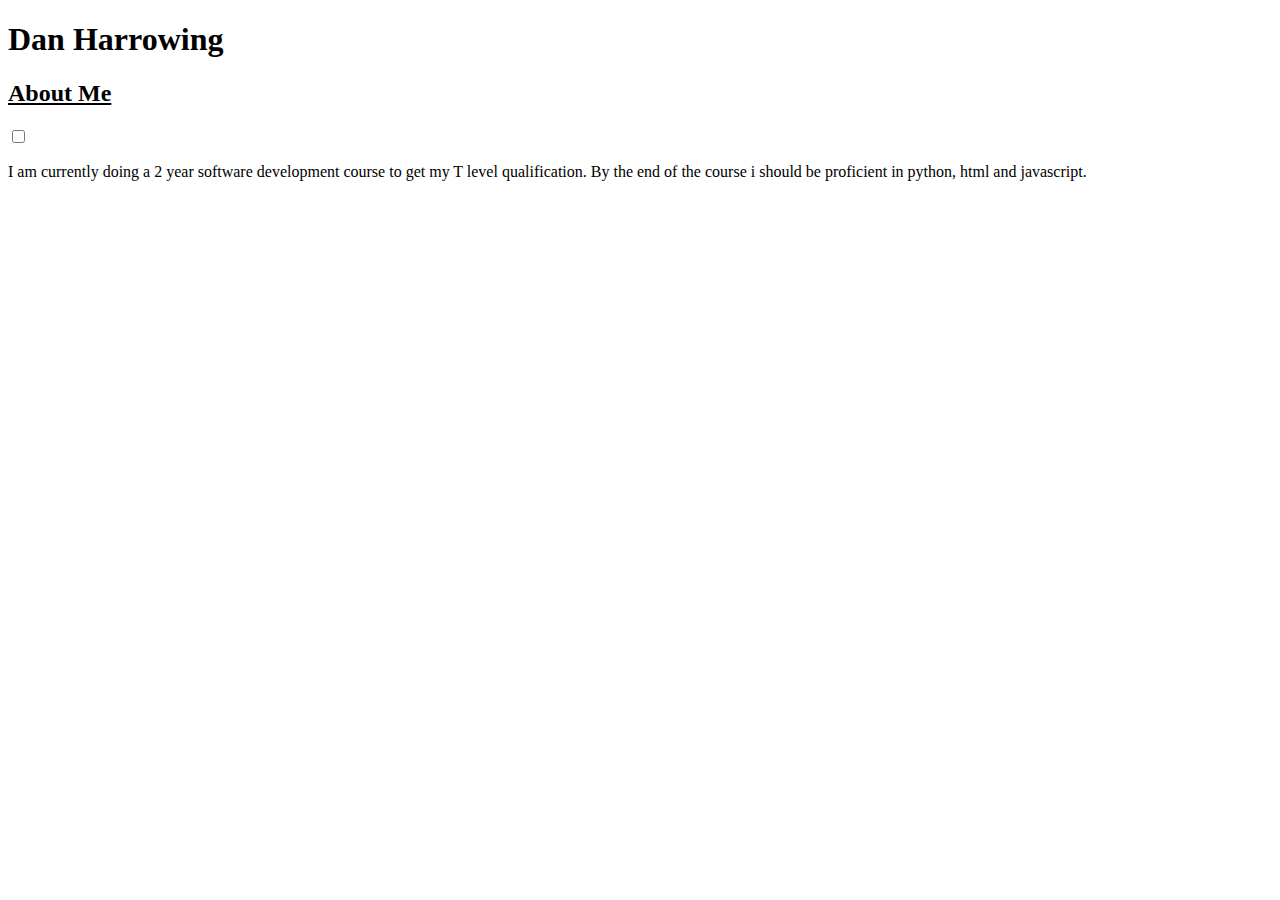
<file: Holy War X Website/index.html>
<!DOCTYPE html>
    <html lang="en">
    <head>
        
        <title>Main Page</title>
    </head>
    <body class="mainbackpage">
            <div class="hometitlebox">
                <h1 class="hometitle">
                Dan Harrowing
                </h1>
            </div>
            <div class="aboutmebox">
                <h2 class="aboutmeheader">
                   <u>
                        About Me
                   </u>
                </h2>
                <input type="checkbox" name="software" id="software">
                <div class="content">
                    <p>
                        I am currently doing a 2 year software development course to get my T level qualification. By the end of the course i should be proficient in python, html and javascript.
                    </p>
                </div>  
                <lable for="software"></lable>
            </div>
    </body>

</html>
</file>
